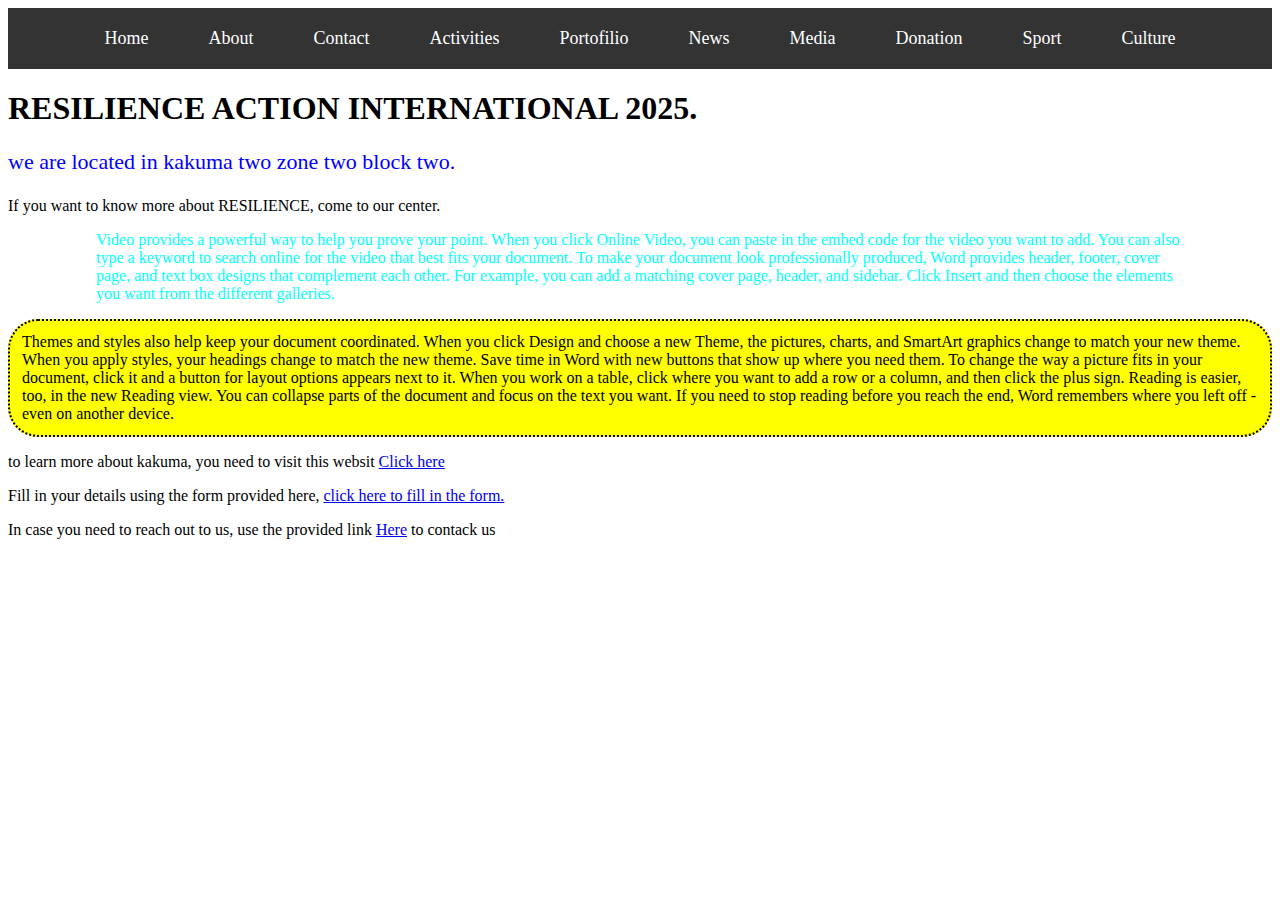
<file: Index.html>
<!DOCTYPE html>
<html lang="en">
<head>
    <meta charset="UTF-8">
    <meta name="viewport" content="width=device-width, initial-scale=1.0">
    <title>Index.com</title>
    <link rel="stylesheet" type="text/css" href="style.css">
    <nav>
        <ul class="menu">
            <li><a href="#">Home</a></li>
            <li><a href="#">About</a></li>
            <li><a href="#">Contact</a></li>
            <li><a href="#">Activities</a></li>
            <li><a href="#">Portofilio</a></li>
            <li><a href="#">News</a></li>
            <li><a href="#">Media</a></li>
            <li><a href="#">Donation</a></li>
            <li><a href="#">Sport</a></li>
            <li><a href="#">Culture</a></li>
        </ul>
    </nav>
</head>
<body>
    <h1>RESILIENCE ACTION INTERNATIONAL 2025.</h1>
    <P id="mc">we are located in kakuma two zone two block two.</P>
    <p id="micah">If you want to know more about RESILIENCE, come to our center.</p>
    <p class="ict">Video provides a powerful way to help you prove your point. When you click Online Video, you can paste in the embed code for the video you want to add. You can also type a keyword to search online for the video that best fits your document.
        To make your document look professionally produced, Word provides header, footer, cover page, and text box designs that complement each other. For example, you can add a matching cover page, header, and sidebar. Click Insert and then choose the elements you want from the different galleries.
        </p>
        <p class="ab">Themes and styles also help keep your document coordinated. When you click Design and choose a new Theme, the pictures, charts, and SmartArt graphics change to match your new theme. When you apply styles, your headings change to match the new theme.
            Save time in Word with new buttons that show up where you need them. To change the way a picture fits in your document, click it and a button for layout options appears next to it. When you work on a table, click where you want to add a row or a column, and then click the plus sign.
            Reading is easier, too, in the new Reading view. You can collapse parts of the document and focus on the text you want. If you need to stop reading before you reach the end, Word remembers where you left off - even on another device.
            </p>
            <p>to learn more about kakuma, you need to visit this websit <a href="Home.html">Click here</a></p>
            <p>Fill in your details using the form provided here, <a href="Form.html">click here to fill in the form.</a></p>
            <p>In case you need to reach out to us, use the provided link <a href="Contact.html">Here</a> to contack us</p>
    
</body>
</html>
</file>
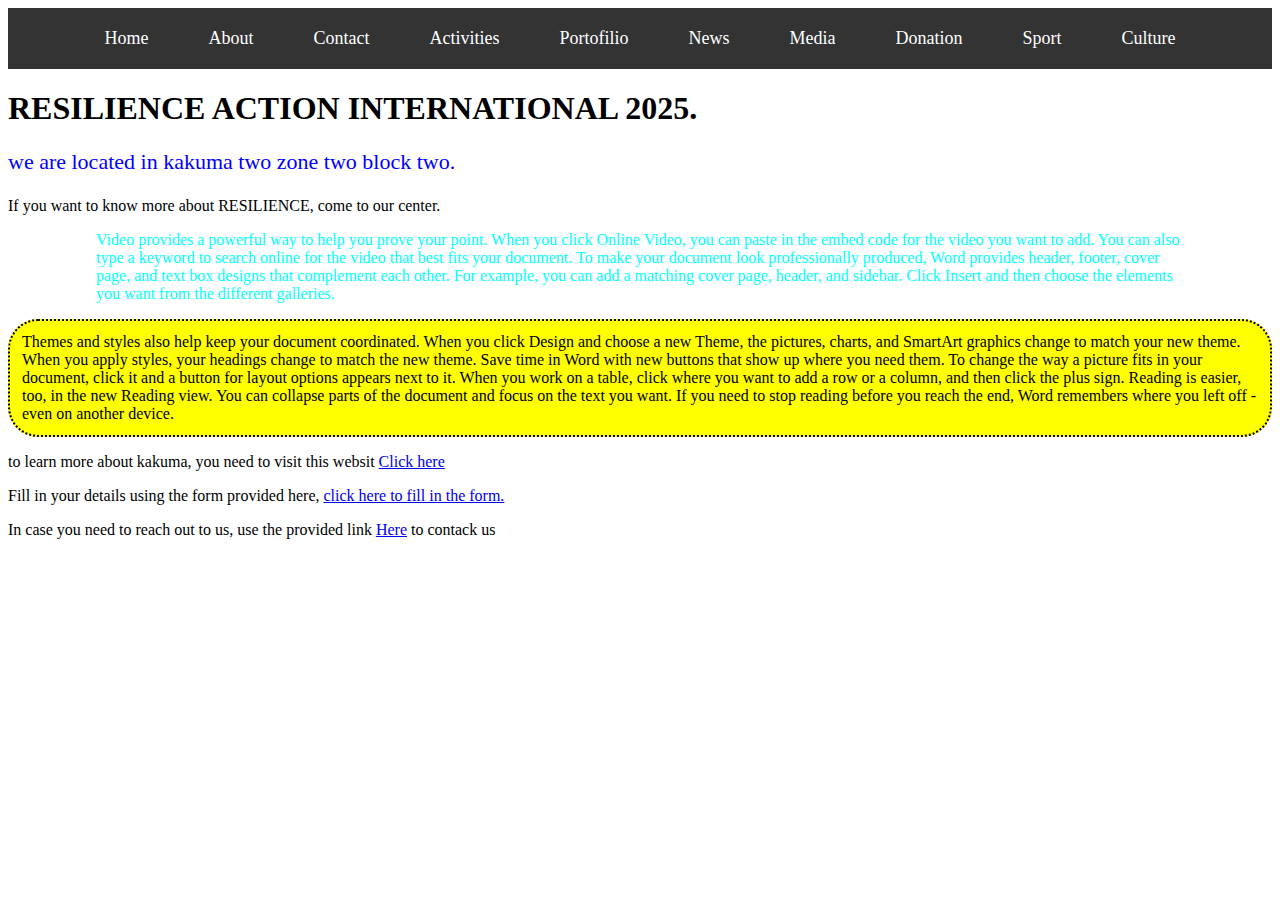
<file: index.html>
<!DOCTYPE html>
<html lang="en">
<head>
    <meta charset="UTF-8">
    <meta name="viewport" content="width=device-width, initial-scale=1.0">
    <title>Index.com</title>
    <link rel="stylesheet" type="text/css" href="style.css">
    <nav>
        <ul class="menu">
            <li><a href="#">Home</a></li>
            <li><a href="#">About</a></li>
            <li><a href="#">Contact</a></li>
            <li><a href="#">Activities</a></li>
            <li><a href="#">Portofilio</a></li>
            <li><a href="#">News</a></li>
            <li><a href="#">Media</a></li>
            <li><a href="#">Donation</a></li>
            <li><a href="#">Sport</a></li>
            <li><a href="#">Culture</a></li>
        </ul>
    </nav>
</head>
<body>
    <h1>RESILIENCE ACTION INTERNATIONAL 2025.</h1>
    <P id="mc">we are located in kakuma two zone two block two.</P>
    <p id="micah">If you want to know more about RESILIENCE, come to our center.</p>
    <p class="ict">Video provides a powerful way to help you prove your point. When you click Online Video, you can paste in the embed code for the video you want to add. You can also type a keyword to search online for the video that best fits your document.
        To make your document look professionally produced, Word provides header, footer, cover page, and text box designs that complement each other. For example, you can add a matching cover page, header, and sidebar. Click Insert and then choose the elements you want from the different galleries.
        </p>
        <p class="ab">Themes and styles also help keep your document coordinated. When you click Design and choose a new Theme, the pictures, charts, and SmartArt graphics change to match your new theme. When you apply styles, your headings change to match the new theme.
            Save time in Word with new buttons that show up where you need them. To change the way a picture fits in your document, click it and a button for layout options appears next to it. When you work on a table, click where you want to add a row or a column, and then click the plus sign.
            Reading is easier, too, in the new Reading view. You can collapse parts of the document and focus on the text you want. If you need to stop reading before you reach the end, Word remembers where you left off - even on another device.
            </p>
            <p>to learn more about kakuma, you need to visit this websit <a href="Home.html">Click here</a></p>
            <p>Fill in your details using the form provided here, <a href="Form.html">click here to fill in the form.</a></p>
            <p>In case you need to reach out to us, use the provided link <a href="Contact.html">Here</a> to contack us</p>
    
</body>
</html>
</file>
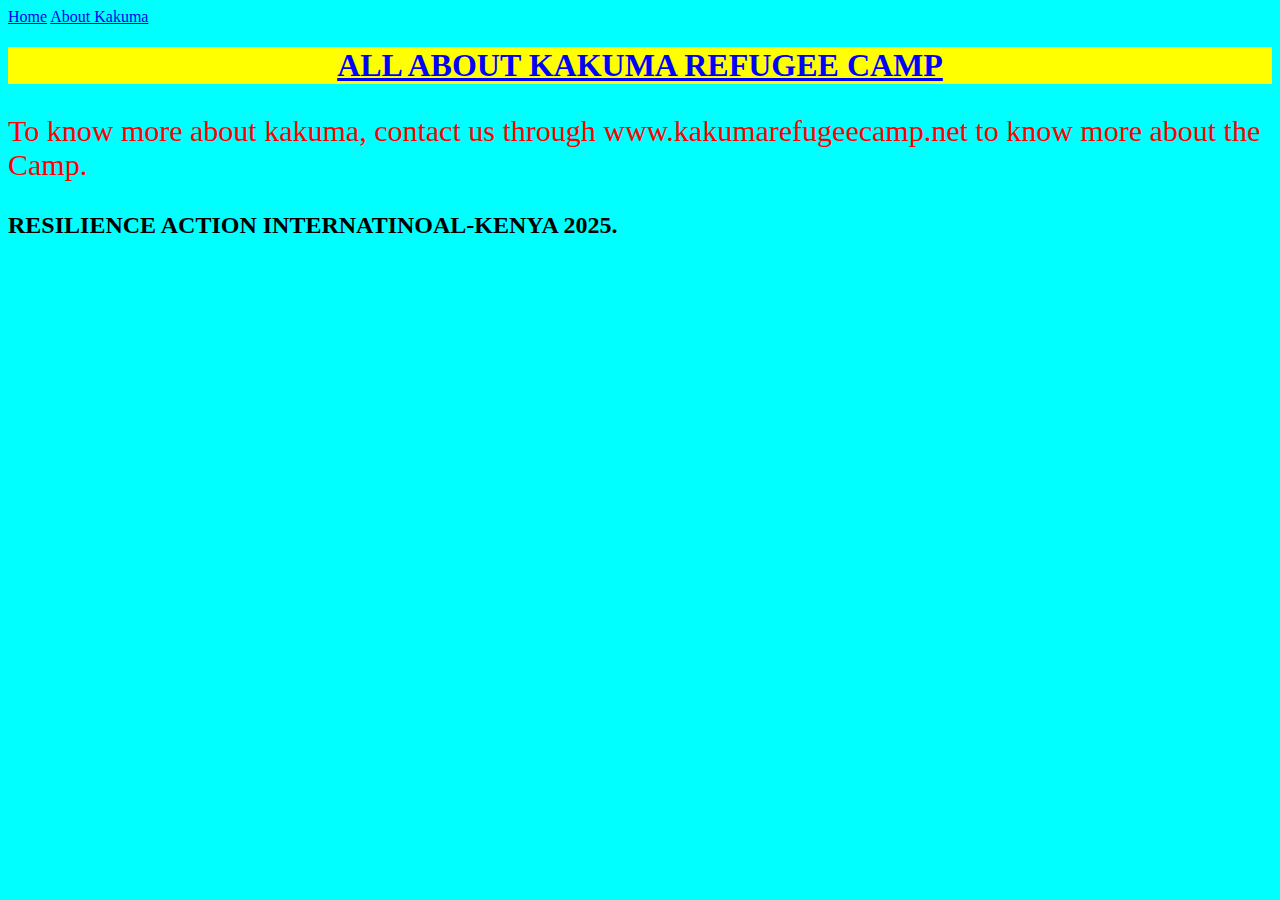
<file: About.html>
<!DOCTYPE html>
<html>
<head>
	<meta charset="utf-8">
	<meta name="viewport" content="width=device-width, initial-scale=1">
	<title>www.about.com</title>
	<a href="Home.html">Home</a>
	<a href="About.html">About Kakuma</a>
	<style type="text/css">
		h1{
			text-align: center;
			color: blue;
			text-decoration: underline;
			font-family: algerian;
			background-color: yellow;
		}
		p{
			color: red;
			font-size:30px;
		}
		body{
			background-color: aqua;
		}
	</style>
</head>
<body>
	<h1>ALL ABOUT KAKUMA REFUGEE CAMP</h1>
	<p>To know more about kakuma, contact us through www.kakumarefugeecamp.net to know more about the Camp.</p>
	<h2>RESILIENCE ACTION INTERNATINOAL-KENYA 2025.</h2>

</body>
</html>
</file>
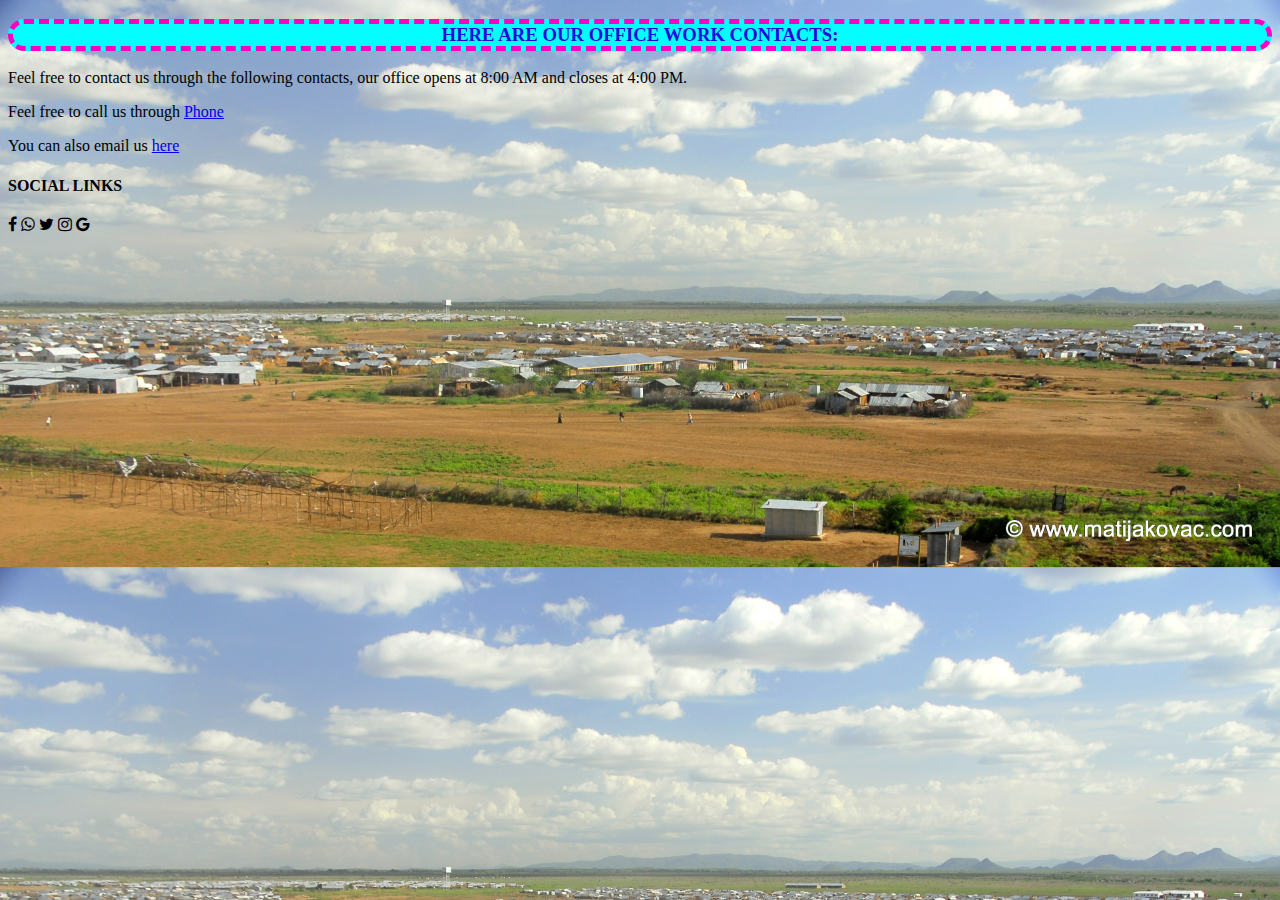
<file: Contact.html>
<!DOCTYPE html>
<html>
<head>
	<meta charset="utf-8">
	<meta name="viewport" content="width=device-width, initial-scale=1">
	<title>www.contact.com</title>
	<link rel="stylesheet" type="text/css" href="https://cdnjs.cloudflare.com/ajax/libs/font-awesome/4.7.0/css/font-awesome.css">
	<style type="text/css">
		body{
			background-image: url(Kakuma.jpeg);
			height: 100%vh;
			background-size: cover;

		}
		h3{
			color: rgb(37, 9, 220);
			border: 5px dashed;
			text-align: center;
			border-radius: 18px;
			background-color: aqua;
			border-color: rgb(255, 0, 195);
		}
	</style>
</head>
<body>
	<h3>HERE ARE OUR OFFICE WORK CONTACTS:</h3>
	<p>Feel free to contact us through the following contacts, our office opens at 8:00 AM and closes at 4:00 PM.</p>
	<p>Feel free to call us through <a href="tel:+254707884930">Phone</a></p>
	<p>You can also email us <a href="mailto:micah.infoo@gmail.com">here</a></p>
	<h4>SOCIAL LINKS</h4>
	<i class="fa fa-facebook"></i>
	<i class="fa fa-whatsapp"></i>
	<i class="fa fa-twitter"></i>
	<i class="fa fa-instagram"></i>
	<i class="fa fa-google"></i>

</body>
</html>
</file>
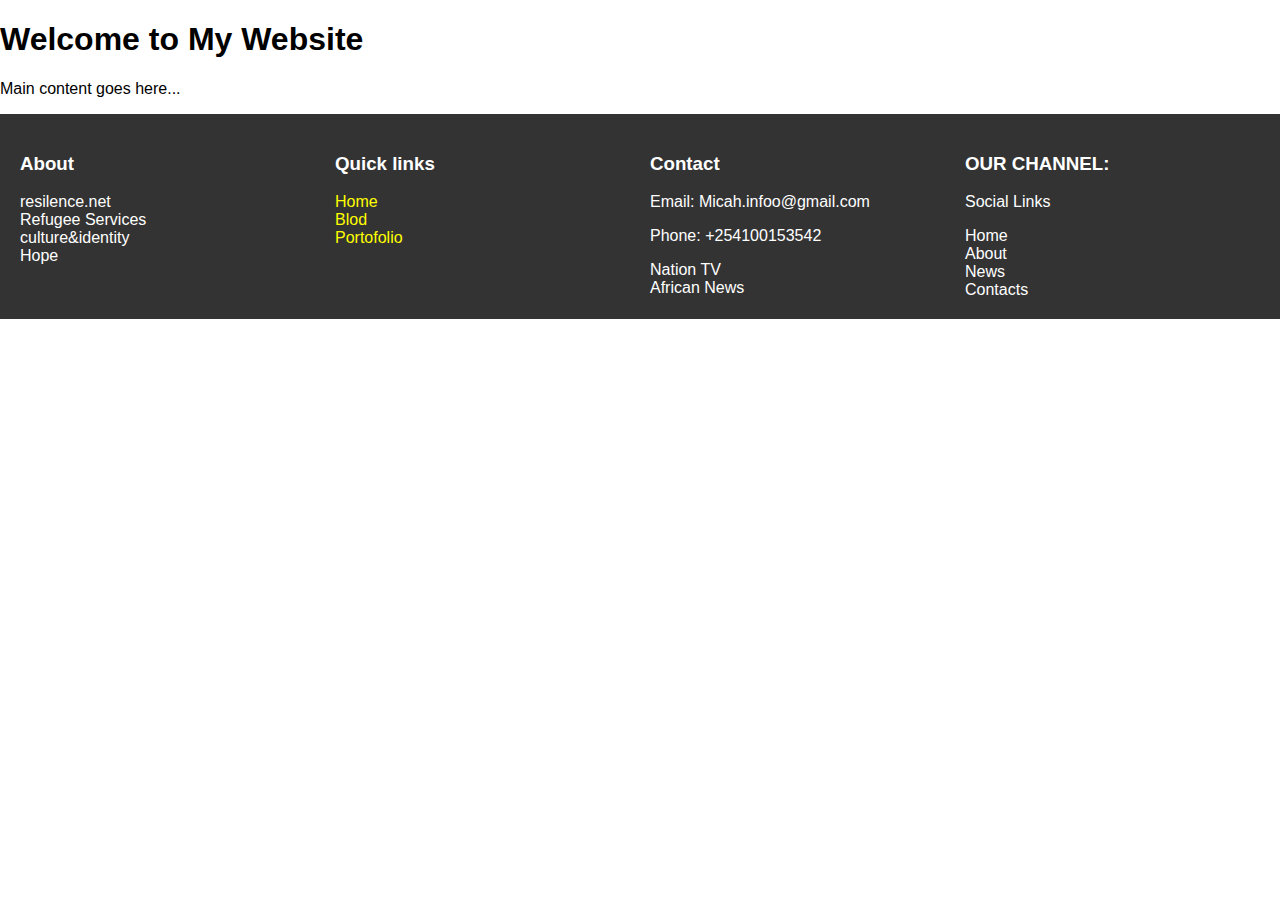
<file: Footer.html>
<!DOCTYPE html>
<html lang="en">
<head>
    <meta charset="UTF-8">
    <meta name="viewport" content="width=device-width, initial-scale=1.0">
    <title>Footer.com</title>
    <link rel="stylesheet" type="text/css" href="footer.css">
</head>
<body>
    <div>
        <h1>Welcome to My Website</h1>
        <p>Main content goes here...</p>
    </div>
    <footer class="flex-footer">
        <div>
            <h3>About</h3>
            <a href="#">resilence.net</a>
            <a href="#">Refugee Services</a>
            <a href="#">culture&identity</a>
            <a href="#">Hope</a>
        </div>
        <div class="abc">
            <h3>Quick links</h3>
            <a href="#">Home</a>
            <a href="#">Blod</a>
            <a href="#">Portofolio</a>
        </div>
        <div>
            <h3>Contact</h3>
            <p>Email: Micah.infoo@gmail.com</p>
            <p>Phone: +254100153542</p>
            <a href="#">Nation TV</a>
            <a href="#">African News</a>
        </div>
        <div class="mc">
            <h3>OUR CHANNEL:</h3>
            <p>Social Links</p>
            <a href="#">Home</a>
            <a href="#">About</a>
            <a href="#">News</a>
            <a href="#">Contacts</a>
        </div>
    </footer>
    
</body>
</html>
</file>
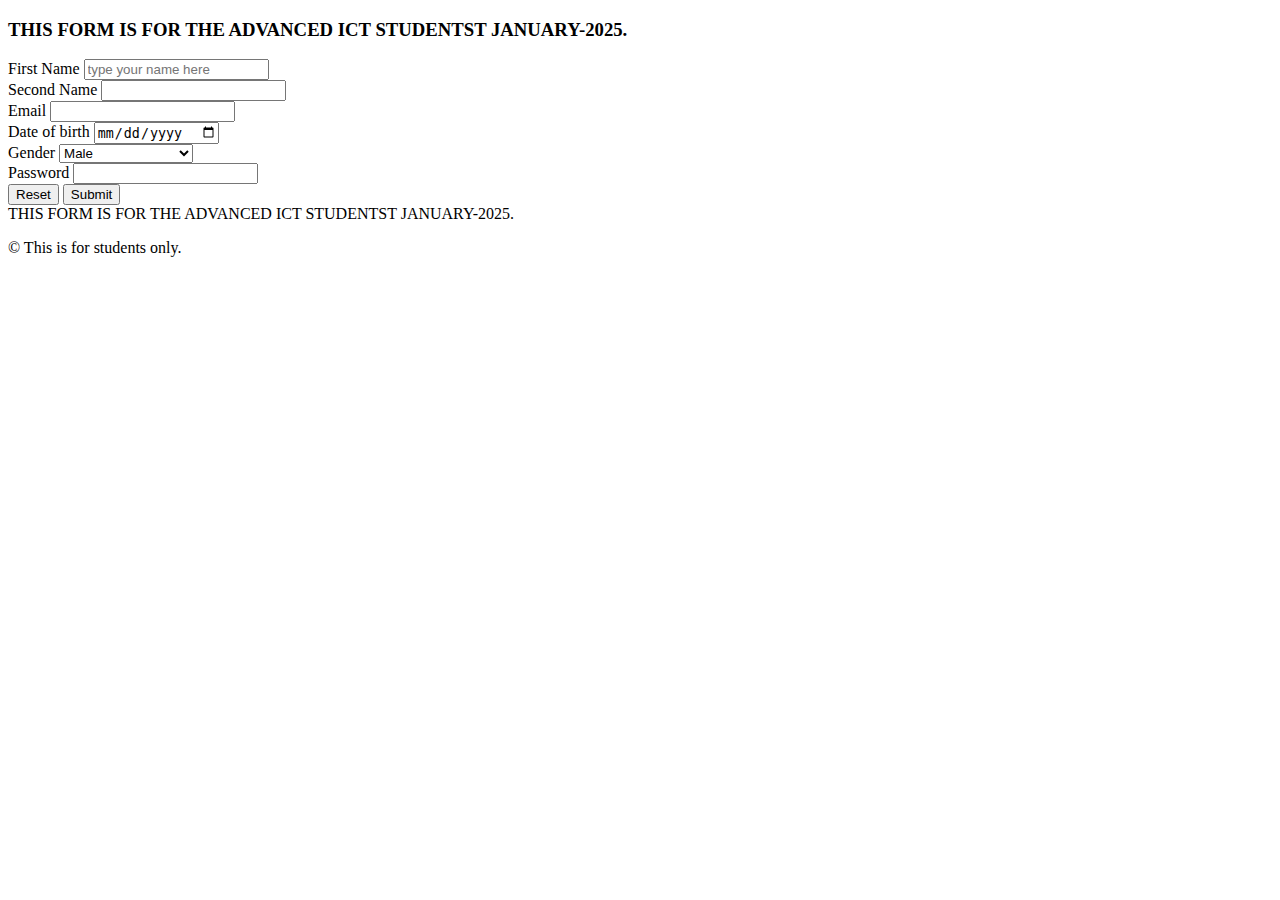
<file: Form.html>
<!DOCTYPE html>
<html lang="en">
<head>
    <meta charset="UTF-8">
    <meta name="viewport" content="width=device-width, initial-scale=1.0">
    <title>Document</title>
</head>
<body>
    <h3>THIS FORM IS FOR THE ADVANCED ICT STUDENTST JANUARY-2025.</h3>
    <form action="">
        <label for="Fname">First Name</label>
        <input type="text" name="Fname" id="Fname" placeholder="type your name here" required><br>
       
        <label for="Sname">Second Name</label>
        <input type="text" name="Sname" id="Sname" required><br>

        <label for="Email">Email</label>
        <input type="email" name="email" id="email" required><br>

        <label for="Date">Date of birth</label>
        <input type="Date" name="Date" id="Date" required><br>

        <label for="text">Gender</label>
        <select name="Gender" id="Gender">
            <option value="Male">Male</option>
            <option value="Female">Female</option>
            <option value="Other">Other</option>
            <option value="prefered not to say">prefered not to say</option>
        </select><br>

        <label for="Password">Password</label>
        <input type="password" name="password" id="password" required><br>

       <input type="reset">
       <input type="submit">
    </form>
    <marque>THIS FORM IS FOR THE ADVANCED ICT STUDENTST JANUARY-2025.</marquee>
        <p>&copy This is for students only.</p>
</body>
</html>
</file>
<file: style.css>
#mc{
    color: blue;
    font-size: 22px;
}
#micah{
    font-family: algerian;
}
.ict{
    color: aqua;
    margin-left: 88px;
    margin-right: 88px;
}
.ab{
    border: 2px dotted;
    background-color: yellow;
    border-radius: 30px;
    padding-left: 12px;
    padding-right: 12px;
    padding-top: 12px;
    padding-bottom: 12px;
}
nav {
    background-color: #333;
    padding: 10px 0;
}
.menu {
    list-style-type: none;
    margin: 0;
    padding: 0;
    display: flex;
    justify-content: center;
}
.menu li {
    margin: 0 15px;
}
.menu a {
    text-decoration: none;
    color: white;
    font-size: 18px;
    padding: 10px 15px;
    display: block;
}
.menu a:hover {
    background-color: #0eaee8;
    border-radius: 5px;
}
</file>
<file: footer.css>
body {
    font-family: Arial, sans-serif;
    margin: 0;
    padding: 0;
}

.flex-footer {
    display: flex;
    justify-content: space-around;
    background: #333;
    color: white;
    padding: 10px;
}

.flex-footer div {
    flex: 1;
    padding: 10px;
}

.flex-footer a {
    display: block;
    color: white;
    text-decoration: none;
}

.flex-footer a:hover {
    text-decoration: underline;
    color: yellow;
}

.abc a{
    color: yellow;
}

.abc a:hover{
    background-color: blue;
}
</file>
